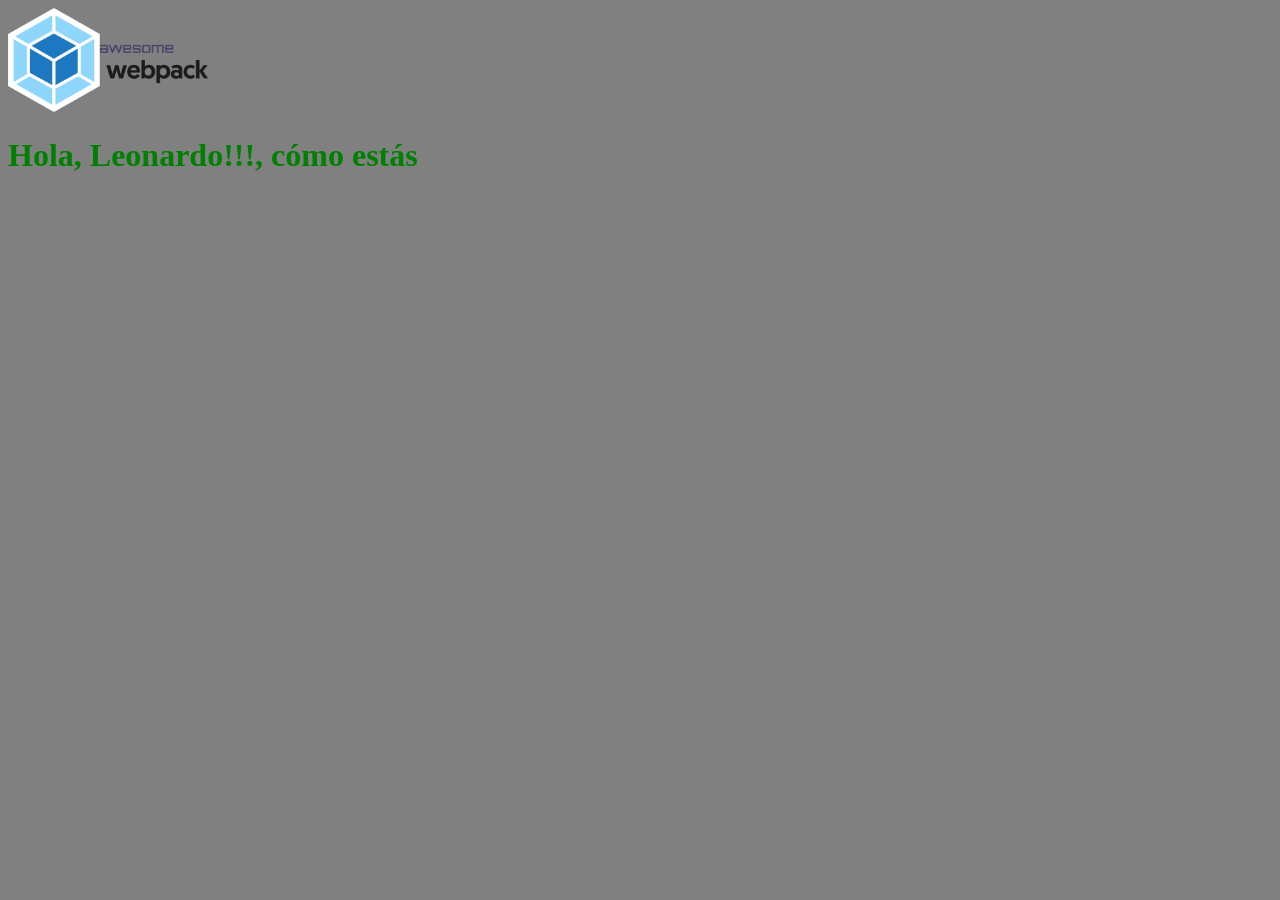
<file: docs/index.html>
<!doctype html><html lang="en"><head><meta charset="UTF-8"><meta name="viewport" content="width=device-width,initial-scale=1"><title>Webpack Server</title><link href="main.447457af41daa716d44d.css" rel="stylesheet"></head><body><img width="200" src="assets/webpack-sprite.png"><script src="main.d3a1271843c9e4d9993c.js"></script></body></html>
</file>
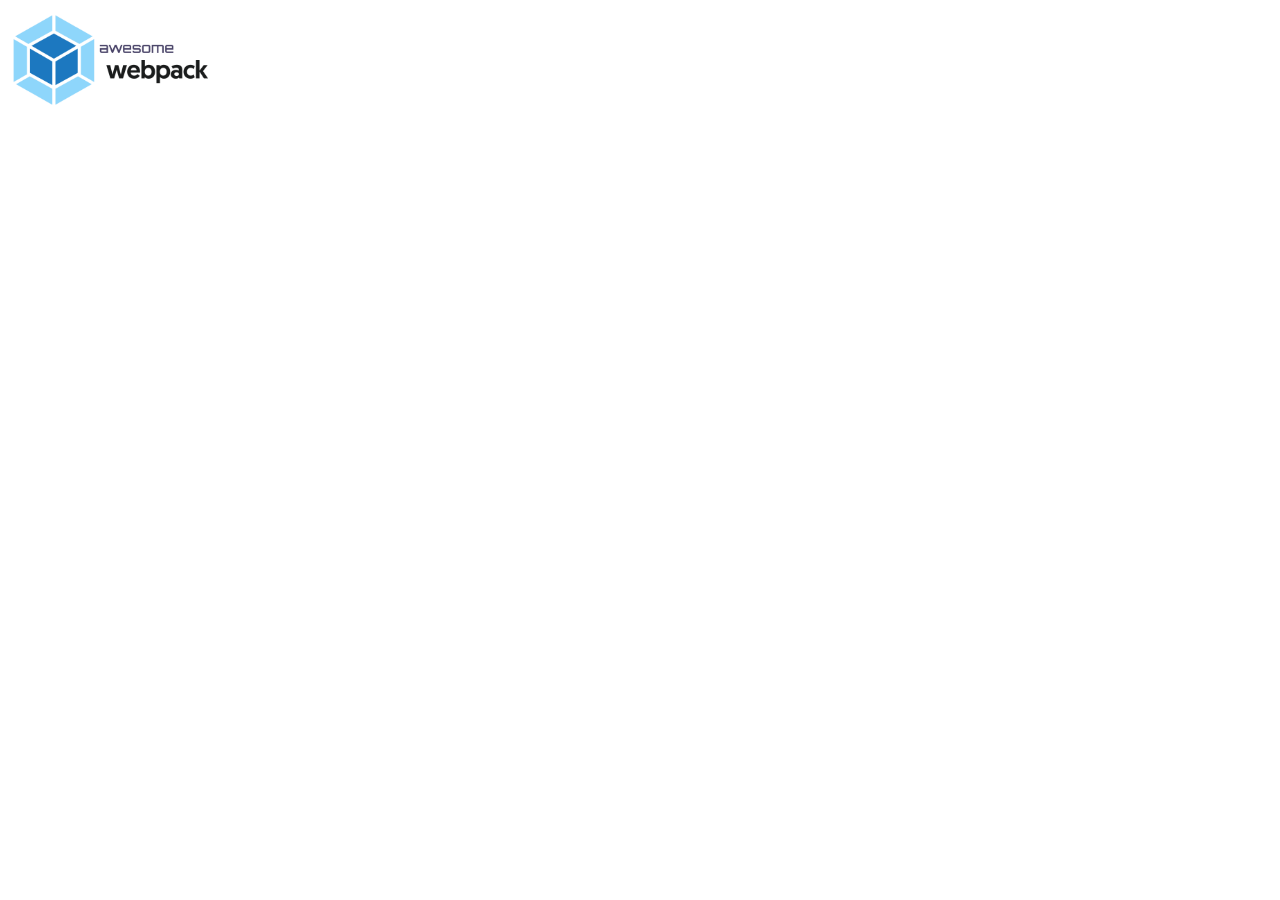
<file: src/index.html>
<!DOCTYPE html>
<html lang="en">
<head>
    <meta charset="UTF-8">
    <meta name="viewport" content="width=device-width, initial-scale=1.0">
    <title>Webpack Server</title>
</head>
<body>

    <img width = "200" src="./assets/webpack-sprite.png" >
    <!-- Comentario -->
    <!-- Comentario -->
    <!-- Comentario -->
    <!-- Comentario -->
    <!-- Comentario -->
    <!-- Comentario -->
    <!-- Comentario -->
    <!-- Comentario -->
    <!-- Comentario -->
</body>
</html>
</file>
<file: docs/main.447457af41daa716d44d.css>
body,html{background-color:grey}
</file>
